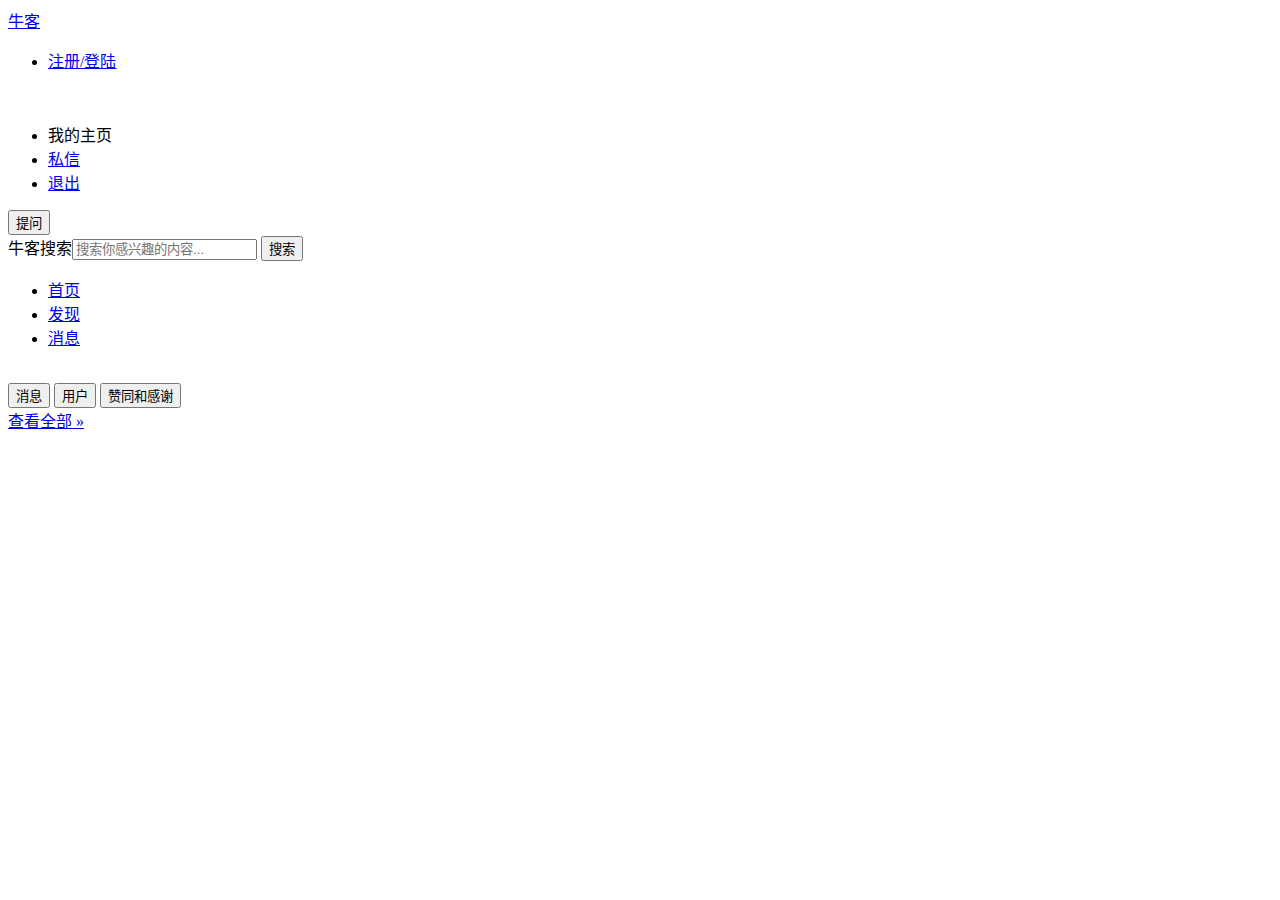
<file: wenda/src/main/resources/templates/header.html>
<!DOCTYPE html>
<!-- saved from url=(0029)#signin -->
<html lang="zh-CN" dropeffect="none"
      xmlns:th="http://www.thymeleaf.org"
      class="js is-AppPromotionBarVisible cssanimations csstransforms csstransitions flexbox no-touchevents no-mobile" style="">

<header>
<body class="zhi ">
<div role="navigation" class="zu-top">
    <div class="zg-wrap modal-shifting clearfix" id="zh-top-inner">
        <a href="/" class="zu-top-link-logo" id="zh-top-link-logo" data-za-c="view_home" data-za-a="visit_home" data-za-l="top_navigation_zhihu_logo">牛客</a>
        <div class="top-nav-profile">
            <span th:if="${user}==null">
            <ul class="topnav-noauth clearfix">
                <li>
                    <a href="/reglogin">注册/登陆</a>
                </li>
            </ul>
            </span>
            <span th:if="${user}!=null">
            <a th:href="@{/user/${user.id}}" class="zu-top-nav-userinfo " id=":0" role="button" aria-haspopup="true" aria-activedescendant="">
                <span class="name" th:text="${user.name}"></span>
                <img class="Avatar" th:src="@{${user.headUrl}}" th:alt="${user.name}">
                    <span id="zh-top-nav-new-pm" class="zg-noti-number zu-top-nav-pm-count" style="visibility:hidden" data-count="0">
                    </span>
            </a>
            </span>
            <ul class="top-nav-dropdown" id="top-nav-profile-dropdown" aria-labelledby=":0">
                <li>
                    <a th:href="@{/user/${user.id}}" tabindex="-1" id=":1">
                        <i class="zg-icon zg-icon-dd-home"></i>我的主页
                    </a>
                </li>
                <li>
                    <a href="/msg/list" tabindex="-1" id=":2">
                        <i class="zg-icon zg-icon-dd-pm"></i>私信
                    <span id="zh-top-nav-pm-count" class="zu-top-nav-pm-count zg-noti-number" style="visibility:hidden" data-count="0">
                    </span>
                    </a>
                </li>
                <li>
                    <a href="/logout" tabindex="-1" id=":4">
                        <i class="zg-icon zg-icon-dd-logout"></i>退出
                    </a>
                </li>
            </ul>
        </div>
        <button class="zu-top-add-question" id="zu-top-add-question">提问</button>
        <div role="search" id="zh-top-search" class="zu-top-search">
            <form method="GET" action="https://nowcoder.com/search" id="zh-top-search-form" class="zu-top-search-form">
                <input type="hidden" name="type" value="content">
                <label for="q" class="hide-text">牛客搜索</label><input type="text" class="zu-top-search-input" id="q" name="q" autocomplete="off" value="" placeholder="搜索你感兴趣的内容..." role="combobox" aria-autocomplete="list">
                <button type="submit" class="zu-top-search-button"><span class="hide-text">搜索</span><span class="sprite-global-icon-magnifier-dark"></span></button>
            </form>
        </div>
        <div id="zg-top-nav" class="zu-top-nav">
            <ul class="zu-top-nav-ul zg-clear">
                <li class="zu-top-nav-li current" id="zh-top-nav-home">
                    <a class="zu-top-nav-link" href="https://nowcoder.com/" id="zh-top-link-home" data-za-c="view_home" data-za-a="visit_home" data-za-l="top_navigation_home">首页</a>
                </li>
                <li class="zu-top-nav-li " id="zh-top-nav-explore">
                    <a class="zu-top-nav-link" href="https://nowcoder.com/explore">发现</a>
                </li>
                <li class="top-nav-noti zu-top-nav-li ">
                    <a class="zu-top-nav-link" href="javascript:;" id="zh-top-nav-count-wrap" role="button"><span class="mobi-arrow"></span>消息<span id="zh-top-nav-count" class="zu-top-nav-count zg-noti-number" style="display: none;">0</span></a>
                </li>
            </ul>
            <div class="zu-top-nav-live zu-noti7-popup zg-r5px no-hovercard" id="zh-top-nav-live-new" role="popup" tabindex="0">
                <div class="zu-top-nav-live-inner zg-r5px">
                    <div class="zu-top-live-icon">&nbsp;</div>
                    <div class="zu-home-noti-inner" id="zh-top-nav-live-new-inner">
                        <div class="zm-noti7-popup-tab-container clearfix" tabindex="0" role="tablist">
                            <button class="zm-noti7-popup-tab-item message" role="tab">
                                <span class="icon">消息</span>
                            </button>
                            <button class="zm-noti7-popup-tab-item user" role="tab">
                                <span class="icon">用户</span>
                            </button>
                            <button class="zm-noti7-popup-tab-item thanks" role="tab">
                                <span class="icon">赞同和感谢</span>
                            </button>
                        </div>
                    </div>
                    <div class="zm-noti7-frame-border top"></div>
                    <div class="zm-noti7-frame">
                        <div class="zm-noti7-content message zh-scroller" style="position: relative; overflow: hidden;">
                            <div class="zh-scroller-inner" style="height: 100%; width: 150%; overflow: auto;"><div class="zh-scroller-content" style="position: static; display: block; visibility: visible; overflow: hidden; width: 315px; min-height: 100%;">
                                <div class="zm-noti7-content-inner">
                                    <div class="zm-noti7-content-body">
                                        <div class="zm-noti7-popup-loading">
                                            <span class="noti-spinner-loading"></span>
                                        </div>
                                    </div>
                                </div>
                            </div></div>
                            <div class="zh-scroller-bar-container" style="position: absolute; right: 1px; top: 0px; height: 98px; width: 6px; border: 1px solid rgb(68, 68, 68); opacity: 0; cursor: default; border-radius: 2px; -webkit-user-select: none; background: rgb(102, 102, 102);"><div style="-webkit-user-select: none;"></div></div><div class="zh-scroller-bar" style="position: absolute; right: 2px; top: 2px; opacity: 0.5; width: 6px; border-radius: 3px; cursor: default; -webkit-user-select: none; display: none; background: rgb(0, 0, 0);"></div>
                        </div>
                        <div class="zm-noti7-content user zh-scroller" style="display: none; position: relative; overflow: hidden;"><div class="zh-scroller-inner" style="height: 100%; width: 150%; overflow: auto;"><div class="zh-scroller-content" style="position: static; display: block; visibility: visible; overflow: hidden; width: 315px; min-height: 100%;">
                            <div class="zm-noti7-content-inner">
                                <div class="zm-noti7-content-body">
                                    <div class="zm-noti7-popup-loading">
                                        <span class="noti-spinner-loading"></span>
                                    </div>
                                </div>
                            </div>
                        </div></div><div class="zh-scroller-bar-container" style="position: absolute; right: 1px; top: 0px; height: 98px; width: 6px; border: 1px solid rgb(68, 68, 68); opacity: 0; cursor: default; border-radius: 2px; -webkit-user-select: none; background: rgb(102, 102, 102);"><div style="-webkit-user-select: none;"></div></div><div class="zh-scroller-bar" style="position: absolute; right: 2px; top: 2px; opacity: 0.5; width: 6px; border-radius: 3px; cursor: default; -webkit-user-select: none; display: none; background: rgb(0, 0, 0);"></div></div>
                        <div class="zm-noti7-content thanks zh-scroller" style="display: none; position: relative; overflow: hidden;"><div class="zh-scroller-inner" style="height: 100%; width: 150%; overflow: auto;"><div class="zh-scroller-content" style="position: static; display: block; visibility: visible; overflow: hidden; width: 315px; min-height: 100%;">
                            <div class="zm-noti7-content-inner">
                                <div class="zm-noti7-content-body">
                                    <div class="zm-noti7-popup-loading">
                                        <span class="noti-spinner-loading"></span>
                                    </div>
                                </div>
                            </div>
                        </div></div><div class="zh-scroller-bar-container" style="position: absolute; right: 1px; top: 0px; height: 98px; width: 6px; border: 1px solid rgb(68, 68, 68); opacity: 0; cursor: default; border-radius: 2px; -webkit-user-select: none; background: rgb(102, 102, 102);"><div style="-webkit-user-select: none;"></div></div><div class="zh-scroller-bar" style="position: absolute; right: 2px; top: 2px; opacity: 0.5; width: 6px; border-radius: 3px; cursor: default; -webkit-user-select: none; display: none; background: rgb(0, 0, 0);"></div></div>
                    </div>
                    <div class="zm-noti7-frame-border bottom"></div>
                    <div class="zm-noti7-popup-footer">
                        <a href="https://nowcoder.com/notifications" class="zm-noti7-popup-footer-all zg-right">查看全部 »</a>
                        <a href="https://nowcoder.com/settings/notification" class="zm-noti7-popup-footer-set" title="通知设置"><i class="zg-icon zg-icon-settings"></i></a>
                    </div>
                </div>
            </div>
        </div>
    </div>
</div>
</body>
</header>
</html>
</file>
